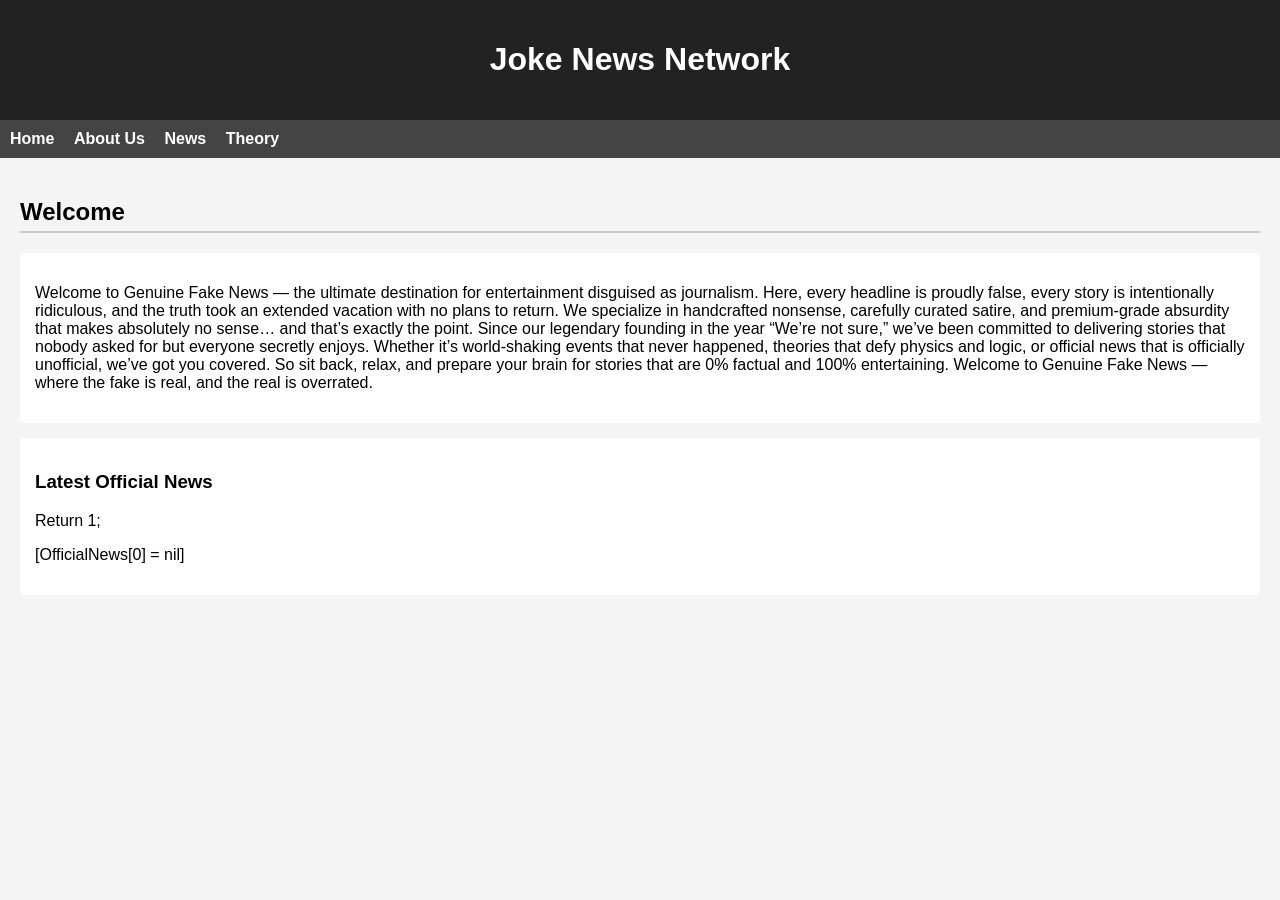
<file: index.html>
<!DOCTYPE html>
<html lang="en">
<head>
    <meta charset="UTF-8" />
    <meta name="viewport" content="width=device-width, initial-scale=1.0" />
    <title>Genuine Fake News</title>
    <link rel="stylesheet" href="style.css">
</head>
<body>

<header>
    <h1>Joke News Network</h1>
</header>

<nav>
    <a href="index.html">Home</a>
    <a href="about.html">About Us</a>
    <a href="news.html">News</a>
    <a href="theory.html">Theory</a>
</nav>

<div class="container">
    <h2>Welcome</h2>

    <div class="box">
        <p>Welcome to Genuine Fake News — the ultimate destination for entertainment disguised as journalism. Here, every headline is proudly false, every story is intentionally ridiculous, and the truth took an extended vacation with no plans to return. We specialize in handcrafted nonsense, carefully curated satire, and premium-grade absurdity that makes absolutely no sense… and that’s exactly the point.

Since our legendary founding in the year “We’re not sure,” we’ve been committed to delivering stories that nobody asked for but everyone secretly enjoys. Whether it’s world-shaking events that never happened, theories that defy physics and logic, or official news that is officially unofficial, we’ve got you covered. So sit back, relax, and prepare your brain for stories that are 0% factual and 100% entertaining. Welcome to Genuine Fake News — where the fake is real, and the real is overrated.</p>
    </div>

    <div class="box">
        <h3>Latest Official News</h3>
        <p>Return 1;</p>
        <p>[OfficialNews[0] = nil]</p>
    </div>
</div>

</body>
</html>
</file>
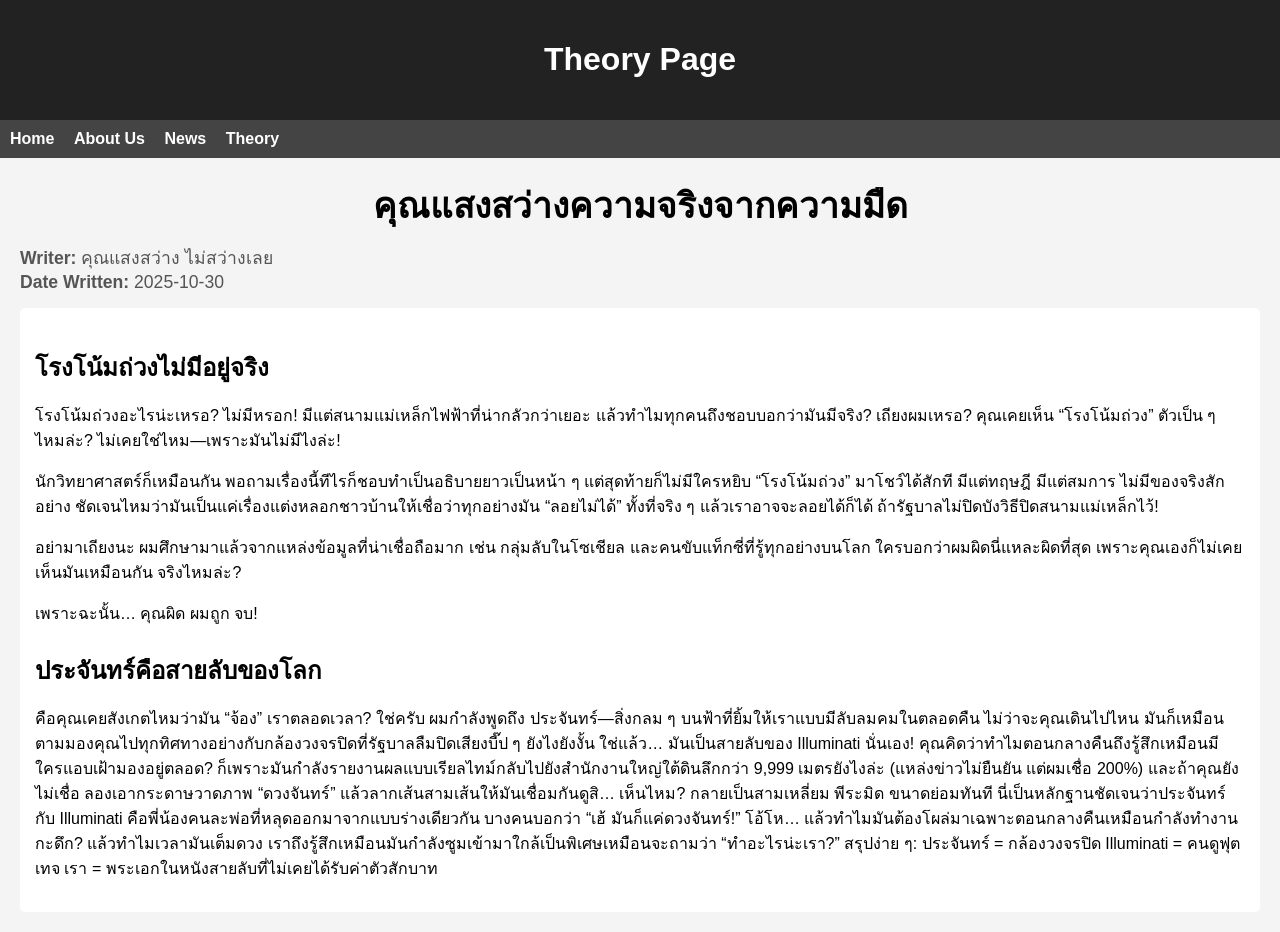
<file: theory1.html>
<!DOCTYPE html>
<html lang="en">
<head>
    <meta charset="UTF-8">
    <meta name="viewport" content="width=device-width, initial-scale=1.0">
    <title>Theory Title Here</title>
    <link rel="stylesheet" href="style.css">

    <style>
        .theory-meta {
            font-size: 1.1em;
            margin-bottom: 15px;
            color: #555;
        }
        .big-title {
            font-size: 2.2em;
            font-weight: bold;
            margin-bottom: 10px;
            text-align: center;
        }
        .section-title {
            font-size: 1.5em;
            font-weight: bold;
            margin-top: 25px;
        }
    </style>
</head>
<body>

<header>
    <h1>Theory Page</h1>
</header>

<nav>
    <a href="index.html">Home</a>
    <a href="about.html">About Us</a>
    <a href="news.html">News</a>
    <a href="theory.html">Theory</a>
</nav>

<div class="container">

    <!-- BIG TITLE -->
    <div class="big-title">คุณแสงสว่างความจริงจากความมืด</div>

    <!-- META INFO -->
    <div class="theory-meta">
        <strong>Writer:</strong> คุณแสงสว่าง ไม่สว่างเลย <br>
        <strong>Date Written:</strong> 2025-10-30
    </div>

    <div class="box">

        <!-- โรงโน้มถ่วงไม่มีอยู่จริง -->
        <div class="section-title">โรงโน้มถ่วงไม่มีอยู่จริง</div>
        <p>
       โรงโน้มถ่วงอะไรน่ะเหรอ? ไม่มีหรอก! มีแต่สนามแม่เหล็กไฟฟ้าที่น่ากลัวกว่าเยอะ แล้วทำไมทุกคนถึงชอบบอกว่ามันมีจริง? เถียงผมเหรอ? คุณเคยเห็น “โรงโน้มถ่วง” ตัวเป็น ๆ ไหมล่ะ? ไม่เคยใช่ไหม—เพราะมันไม่มีไงล่ะ!
        <p> 
นักวิทยาศาสตร์ก็เหมือนกัน พอถามเรื่องนี้ทีไรก็ชอบทำเป็นอธิบายยาวเป็นหน้า ๆ แต่สุดท้ายก็ไม่มีใครหยิบ “โรงโน้มถ่วง” มาโชว์ได้สักที มีแต่ทฤษฎี มีแต่สมการ ไม่มีของจริงสักอย่าง ชัดเจนไหมว่ามันเป็นแค่เรื่องแต่งหลอกชาวบ้านให้เชื่อว่าทุกอย่างมัน “ลอยไม่ได้” ทั้งที่จริง ๆ แล้วเราอาจจะลอยได้ก็ได้ ถ้ารัฐบาลไม่ปิดบังวิธีปิดสนามแม่เหล็กไว้! <p>
        <p>
        <p>
อย่ามาเถียงนะ ผมศึกษามาแล้วจากแหล่งข้อมูลที่น่าเชื่อถือมาก เช่น กลุ่มลับในโซเชียล และคนขับแท็กซี่ที่รู้ทุกอย่างบนโลก ใครบอกว่าผมผิดนี่แหละผิดที่สุด เพราะคุณเองก็ไม่เคยเห็นมันเหมือนกัน จริงไหมล่ะ? <p>

เพราะฉะนั้น… คุณผิด ผมถูก จบ!
        </p>

        <!-- ประจันทร์คือสายลับของโลก -->
        <div class="section-title">ประจันทร์คือสายลับของโลก</div>
        <p>
            คือคุณเคยสังเกตไหมว่ามัน “จ้อง” เราตลอดเวลา? ใช่ครับ ผมกำลังพูดถึง ประจันทร์—สิ่งกลม ๆ บนฟ้าที่ยิ้มให้เราแบบมีลับลมคมในตลอดคืน ไม่ว่าจะคุณเดินไปไหน มันก็เหมือนตามมองคุณไปทุกทิศทางอย่างกับกล้องวงจรปิดที่รัฐบาลลืมปิดเสียงบี๊ป ๆ ยังไงยังงั้น

ใช่แล้ว… มันเป็นสายลับของ Illuminati นั่นเอง!
คุณคิดว่าทำไมตอนกลางคืนถึงรู้สึกเหมือนมีใครแอบเฝ้ามองอยู่ตลอด? ก็เพราะมันกำลังรายงานผลแบบเรียลไทม์กลับไปยังสำนักงานใหญ่ใต้ดินลึกกว่า 9,999 เมตรยังไงล่ะ (แหล่งข่าวไม่ยืนยัน แต่ผมเชื่อ 200%)

และถ้าคุณยังไม่เชื่อ ลองเอากระดาษวาดภาพ “ดวงจันทร์” แล้วลากเส้นสามเส้นให้มันเชื่อมกันดูสิ… เห็นไหม? กลายเป็นสามเหลี่ยม พีระมิด ขนาดย่อมทันที นี่เป็นหลักฐานชัดเจนว่าประจันทร์กับ Illuminati คือพี่น้องคนละพ่อที่หลุดออกมาจากแบบร่างเดียวกัน

บางคนบอกว่า “เฮ้ มันก็แค่ดวงจันทร์!”
โอ้โห… แล้วทำไมมันต้องโผล่มาเฉพาะตอนกลางคืนเหมือนกำลังทำงานกะดึก? แล้วทำไมเวลามันเต็มดวง เราถึงรู้สึกเหมือนมันกำลังซูมเข้ามาใกล้เป็นพิเศษเหมือนจะถามว่า “ทำอะไรน่ะเรา?”

สรุปง่าย ๆ:
ประจันทร์ = กล้องวงจรปิด
Illuminati = คนดูฟุตเทจ
เรา = พระเอกในหนังสายลับที่ไม่เคยได้รับค่าตัวสักบาท
        </p>

    </div>

</div>

</body>
</html>
</file>
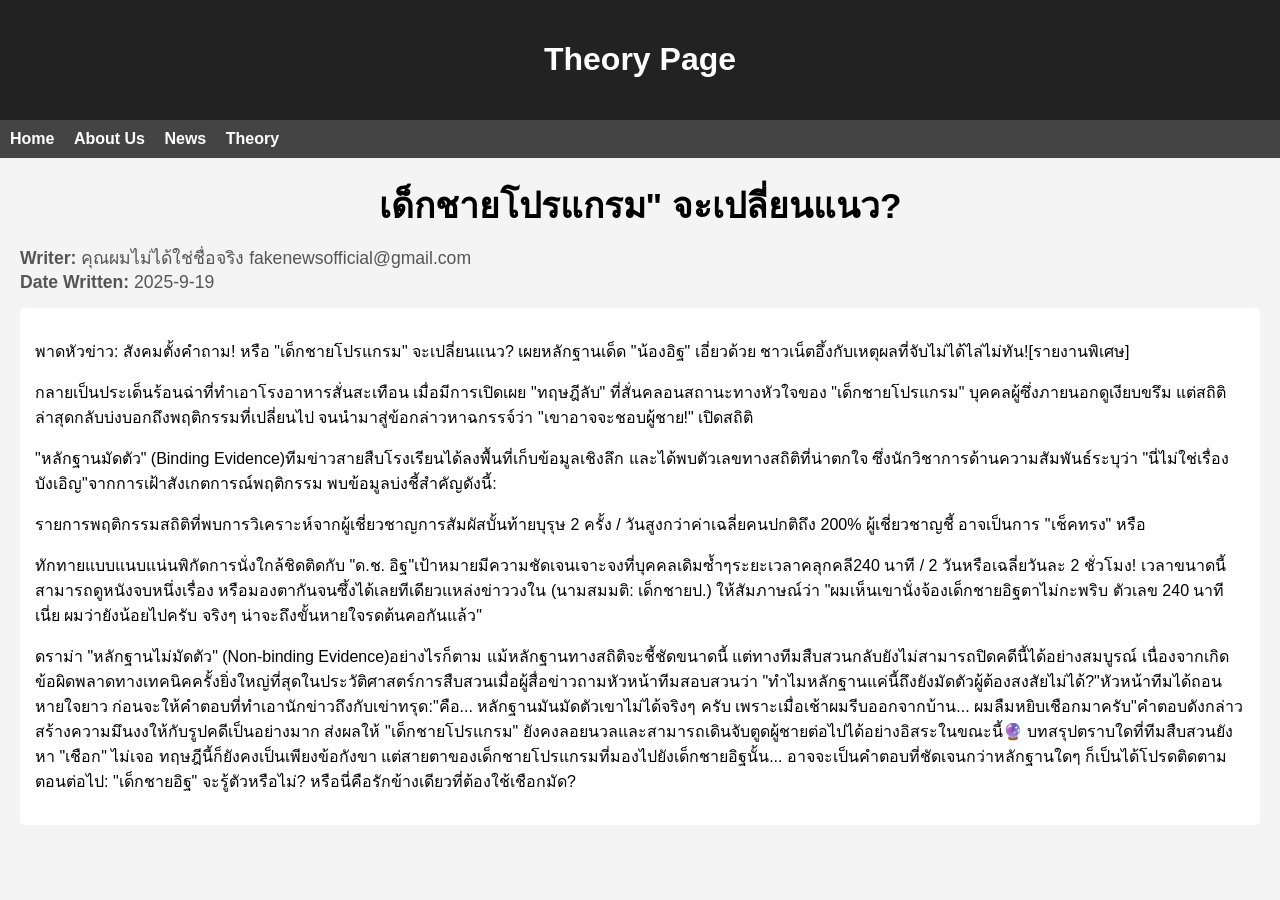
<file: theory2.html>
<!DOCTYPE html>
<html lang="en">
<head>
    <meta charset="UTF-8">
    <meta name="viewport" content="width=device-width, initial-scale=1.0">
    <title>Theory Title Here</title>
    <link rel="stylesheet" href="style.css">

    <style>
        .theory-meta {
            font-size: 1.1em;
            margin-bottom: 15px;
            color: #555;
        }
        .big-title {
            font-size: 2.2em;
            font-weight: bold;
            margin-bottom: 10px;
            text-align: center;
        }
        .section-title {
            font-size: 1.5em;
            font-weight: bold;
            margin-top: 25px;
        }
    </style>
</head>
<body>

<header>
    <h1>Theory Page</h1>
</header>

<nav>
    <a href="index.html">Home</a>
    <a href="about.html">About Us</a>
    <a href="news.html">News</a>
    <a href="theory.html">Theory</a>
</nav>

<div class="container">

    <!-- BIG TITLE -->
    <div class="big-title">เด็กชายโปรแกรม" จะเปลี่ยนแนว?</div>

    <!-- META INFO -->
    <div class="theory-meta">
        <strong>Writer:</strong> คุณผมไม่ได้ใช่ชื่อจริง fakenewsofficial@gmail.com<br>
        <strong>Date Written:</strong> 2025-9-19
    </div>

    <div class="box">

        <p>
            พาดหัวข่าว: สังคมตั้งคำถาม! หรือ "เด็กชายโปรแกรม" จะเปลี่ยนแนว? เผยหลักฐานเด็ด "น้องอิฐ" เอี่ยวด้วย ชาวเน็ตอึ้งกับเหตุผลที่จับไม่ได้ไล่ไม่ทัน![รายงานพิเศษ] 
        </p>
        <p>กลายเป็นประเด็นร้อนฉ่าที่ทำเอาโรงอาหารสั่นสะเทือน เมื่อมีการเปิดเผย "ทฤษฎีลับ" ที่สั่นคลอนสถานะทางหัวใจของ "เด็กชายโปรแกรม" บุคคลผู้ซึ่งภายนอกดูเงียบขรึม แต่สถิติล่าสุดกลับบ่งบอกถึงพฤติกรรมที่เปลี่ยนไป จนนำมาสู่ข้อกล่าวหาฉกรรจ์ว่า "เขาอาจจะชอบผู้ชาย!"
เปิดสถิติ   
        </p>
        <p>
         "หลักฐานมัดตัว" (Binding Evidence)ทีมข่าวสายสืบโรงเรียนได้ลงพื้นที่เก็บข้อมูลเชิงลึก และได้พบตัวเลขทางสถิติที่น่าตกใจ ซึ่งนักวิชาการด้านความสัมพันธ์ระบุว่า "นี่ไม่ใช่เรื่องบังเอิญ"จากการเฝ้าสังเกตการณ์พฤติกรรม พบข้อมูลบ่งชี้สำคัญดังนี้:
         </p>
         <p>
            รายการพฤติกรรมสถิติที่พบการวิเคราะห์จากผู้เชี่ยวชาญการสัมผัสบั้นท้ายบุรุษ 2 ครั้ง / วันสูงกว่าค่าเฉลี่ยคนปกติถึง 200% ผู้เชี่ยวชาญชี้ อาจเป็นการ "เช็คทรง" หรือ
         </p>
        <p>
            ทักทายแบบแนบแน่นพิกัดการนั่งใกล้ชิดติดกับ "ด.ช. อิฐ"เป้าหมายมีความชัดเจนเจาะจงที่บุคคลเดิมซ้ำๆระยะเวลาคลุกคลี240 นาที / 2 วันหรือเฉลี่ยวันละ 2 ชั่วโมง! เวลาขนาดนี้สามารถดูหนังจบหนึ่งเรื่อง หรือมองตากันจนซึ้งได้เลยทีเดียวแหล่งข่าววงใน (นามสมมติ: เด็กชายป.) ให้สัมภาษณ์ว่า "ผมเห็นเขานั่งจ้องเด็กชายอิฐตาไม่กะพริบ ตัวเลข 240 นาทีเนี่ย ผมว่ายังน้อยไปครับ จริงๆ น่าจะถึงขั้นหายใจรดต้นคอกันแล้ว"
        </p>
        <p>
            ดราม่า "หลักฐานไม่มัดตัว" (Non-binding Evidence)อย่างไรก็ตาม แม้หลักฐานทางสถิติจะชี้ชัดขนาดนี้ แต่ทางทีมสืบสวนกลับยังไม่สามารถปิดคดีนี้ได้อย่างสมบูรณ์ เนื่องจากเกิดข้อผิดพลาดทางเทคนิคครั้งยิ่งใหญ่ที่สุดในประวัติศาสตร์การสืบสวนเมื่อผู้สื่อข่าวถามหัวหน้าทีมสอบสวนว่า "ทำไมหลักฐานแค่นี้ถึงยังมัดตัวผู้ต้องสงสัยไม่ได้?"หัวหน้าทีมได้ถอนหายใจยาว ก่อนจะให้คำตอบที่ทำเอานักข่าวถึงกับเข่าทรุด:"คือ... หลักฐานมันมัดตัวเขาไม่ได้จริงๆ ครับ เพราะเมื่อเช้าผมรีบออกจากบ้าน... ผมลืมหยิบเชือกมาครับ"คำตอบดังกล่าวสร้างความมึนงงให้กับรูปคดีเป็นอย่างมาก ส่งผลให้ "เด็กชายโปรแกรม" ยังคงลอยนวลและสามารถเดินจับตูดผู้ชายต่อไปได้อย่างอิสระในขณะนี้🔮 บทสรุปตราบใดที่ทีมสืบสวนยังหา "เชือก" ไม่เจอ ทฤษฎีนี้ก็ยังคงเป็นเพียงข้อกังขา แต่สายตาของเด็กชายโปรแกรมที่มองไปยังเด็กชายอิฐนั้น... อาจจะเป็นคำตอบที่ชัดเจนกว่าหลักฐานใดๆ ก็เป็นได้โปรดติดตามตอนต่อไป: "เด็กชายอิฐ" จะรู้ตัวหรือไม่? หรือนี่คือรักข้างเดียวที่ต้องใช้เชือกมัด?
        </p>

    </div>

</div>

</body>
</html>
</file>
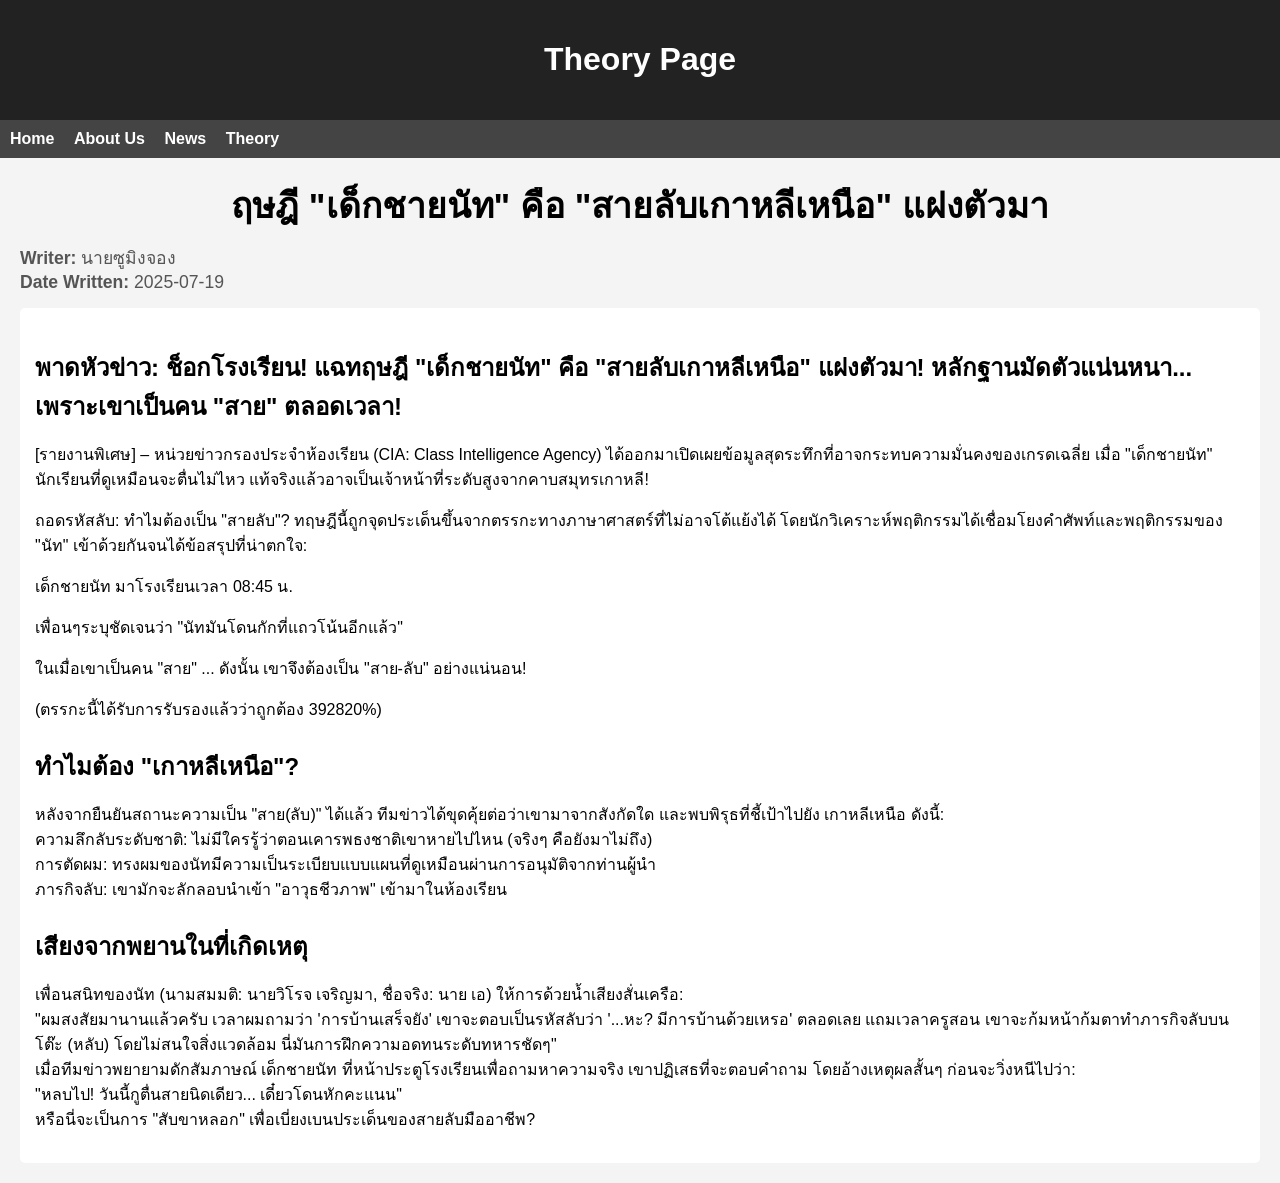
<file: theory3.html>
<!DOCTYPE html>
<html lang="en">
<head>
    <meta charset="UTF-8">
    <meta name="viewport" content="width=device-width, initial-scale=1.0">
    <title>Theory Title Here</title>
    <link rel="stylesheet" href="style.css">

    <style>
        .theory-meta {
            font-size: 1.1em;
            margin-bottom: 15px;
            color: #555;
        }
        .big-title {
            font-size: 2.2em;
            font-weight: bold;
            margin-bottom: 10px;
            text-align: center;
        }
        .section-title {
            font-size: 1.5em;
            font-weight: bold;
            margin-top: 25px;
        }
    </style>
</head>
<body>

<header>
    <h1>Theory Page</h1>
</header>

<nav>
    <a href="index.html">Home</a>
    <a href="about.html">About Us</a>
    <a href="news.html">News</a>
    <a href="theory.html">Theory</a>
</nav>

<div class="container">

    <!-- BIG TITLE -->
    <div class="big-title">ฤษฎี "เด็กชายนัท" คือ "สายลับเกาหลีเหนือ" แฝงตัวมา</div>

    <!-- META INFO -->
    <div class="theory-meta">
        <strong>Writer:</strong> นายซูมิงจอง <br>
        <strong>Date Written:</strong> 2025-07-19
    </div>

    <div class="box">

        <!-- PARAGRAPH 1 -->
        <div class="section-title">พาดหัวข่าว: ช็อกโรงเรียน! แฉทฤษฎี "เด็กชายนัท" คือ "สายลับเกาหลีเหนือ" แฝงตัวมา! หลักฐานมัดตัวแน่นหนา... เพราะเขาเป็นคน "สาย" ตลอดเวลา!</div>
        <p>
            [รายงานพิเศษ] – หน่วยข่าวกรองประจำห้องเรียน (CIA: Class Intelligence Agency) ได้ออกมาเปิดเผยข้อมูลสุดระทึกที่อาจกระทบความมั่นคงของเกรดเฉลี่ย เมื่อ "เด็กชายนัท" นักเรียนที่ดูเหมือนจะตื่นไม่ไหว แท้จริงแล้วอาจเป็นเจ้าหน้าที่ระดับสูงจากคาบสมุทรเกาหลี!
        </p>
        <p>
            ถอดรหัสลับ: ทำไมต้องเป็น "สายลับ"?
ทฤษฎีนี้ถูกจุดประเด็นขึ้นจากตรรกะทางภาษาศาสตร์ที่ไม่อาจโต้แย้งได้ โดยนักวิเคราะห์พฤติกรรมได้เชื่อมโยงคำศัพท์และพฤติกรรมของ "นัท" เข้าด้วยกันจนได้ข้อสรุปที่น่าตกใจ:
        </p>
        <p>
            เด็กชายนัท มาโรงเรียนเวลา 08:45 น.
        </p>
        <p>
            เพื่อนๆระบุชัดเจนว่า "นัทมันโดนกักที่แถวโน้นอีกแล้ว"
        </p>
        <p>
            ในเมื่อเขาเป็นคน "สาย" ... ดังนั้น เขาจึงต้องเป็น "สาย-ลับ" อย่างแน่นอน!
        </p>
        <p>
            (ตรรกะนี้ได้รับการรับรองแล้วว่าถูกต้อง 392820%)
        </p>


        <!-- PARAGRAPH 2 -->
        <div class="section-title">ทำไมต้อง "เกาหลีเหนือ"?</div>
        <p>
        หลังจากยืนยันสถานะความเป็น "สาย(ลับ)" ได้แล้ว ทีมข่าวได้ขุดคุ้ยต่อว่าเขามาจากสังกัดใด และพบพิรุธที่ชี้เป้าไปยัง เกาหลีเหนือ ดังนี้: <br>

        ความลึกลับระดับชาติ: ไม่มีใครรู้ว่าตอนเคารพธงชาติเขาหายไปไหน (จริงๆ คือยังมาไม่ถึง) <br>

        การตัดผม: ทรงผมของนัทมีความเป็นระเบียบแบบแผนที่ดูเหมือนผ่านการอนุมัติจากท่านผู้นำ <br>

        ภารกิจลับ: เขามักจะลักลอบนำเข้า "อาวุธชีวภาพ" เข้ามาในห้องเรียน <br>
        </p>

        <div class="section-title">เสียงจากพยานในที่เกิดเหตุ</div>
        <p>
            เพื่อนสนิทของนัท (นามสมมติ: นายวิโรจ เจริญมา, ชื่อจริง: นาย เอ) ให้การด้วยน้ำเสียงสั่นเครือ: <br>

"ผมสงสัยมานานแล้วครับ เวลาผมถามว่า 'การบ้านเสร็จยัง' เขาจะตอบเป็นรหัสลับว่า '...หะ? มีการบ้านด้วยเหรอ' ตลอดเลย แถมเวลาครูสอน เขาจะก้มหน้าก้มตาทำภารกิจลับบนโต๊ะ (หลับ) โดยไม่สนใจสิ่งแวดล้อม นี่มันการฝึกความอดทนระดับทหารชัดๆ" <br>

เมื่อทีมข่าวพยายามดักสัมภาษณ์ เด็กชายนัท ที่หน้าประตูโรงเรียนเพื่อถามหาความจริง เขาปฏิเสธที่จะตอบคำถาม โดยอ้างเหตุผลสั้นๆ ก่อนจะวิ่งหนีไปว่า: <br>

"หลบไป! วันนี้กูตื่นสายนิดเดียว... เดี๋ยวโดนหักคะแนน" <br>

หรือนี่จะเป็นการ "สับขาหลอก" เพื่อเบี่ยงเบนประเด็นของสายลับมืออาชีพ? <br>
        </p>

    </div>

</div>

</body>
</html>
</file>
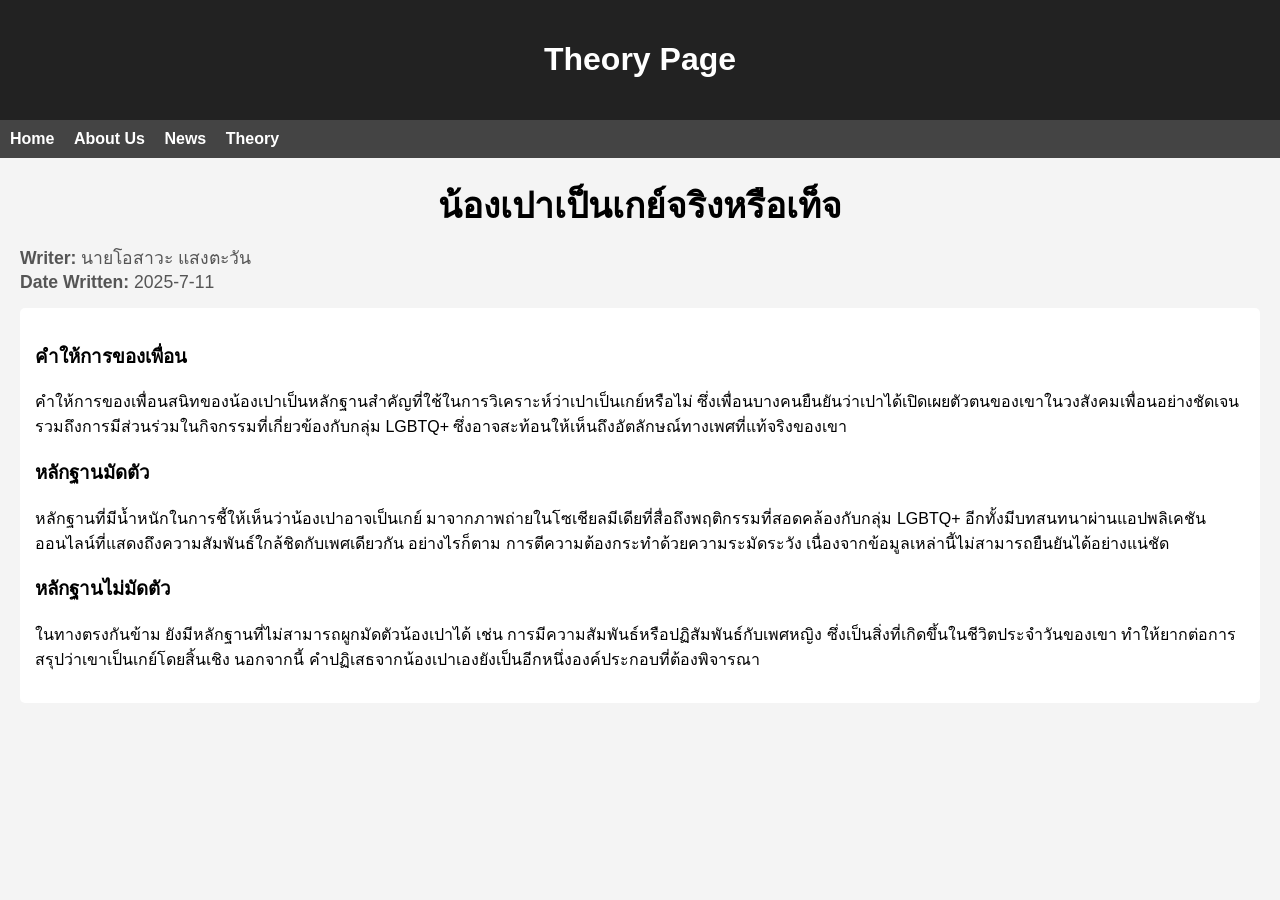
<file: theory4.html>
<!DOCTYPE html>
<html lang="en">
<head>
    <meta charset="UTF-8">
    <meta name="viewport" content="width=device-width, initial-scale=1.0">
    <title>Theory Title Here</title>
    <link rel="stylesheet" href="style.css">

    <style>
        .theory-meta {
            font-size: 1.1em;
            margin-bottom: 15px;
            color: #555;
        }
        .big-title {
            font-size: 2.2em;
            font-weight: bold;
            margin-bottom: 10px;
            text-align: center;
        }
        .section-title {
            font-size: 1.5em;
            font-weight: bold;
            margin-top: 25px;
        }
    </style>
</head>
<body>

<header>
    <h1>Theory Page</h1>
</header>

<nav>
    <a href="index.html">Home</a>
    <a href="about.html">About Us</a>
    <a href="news.html">News</a>
    <a href="theory.html">Theory</a>
</nav>

<div class="container">

    <!-- BIG TITLE -->
    <div class="big-title">น้องเปาเป็นเกย์จริงหรือเท็จ</div>

    <!-- META INFO -->
    <div class="theory-meta">
        <strong>Writer:</strong> นายโอสาวะ แสงตะวัน <br>
        <strong>Date Written:</strong> 2025-7-11
    </div>

    <div class="box">

         <h3>คำให้การของเพื่อน</h3>
        <p>คำให้การของเพื่อนสนิทของน้องเปาเป็นหลักฐานสำคัญที่ใช้ในการวิเคราะห์ว่าเปาเป็นเกย์หรือไม่ ซึ่งเพื่อนบางคนยืนยันว่าเปาได้เปิดเผยตัวตนของเขาในวงสังคมเพื่อนอย่างชัดเจน รวมถึงการมีส่วนร่วมในกิจกรรมที่เกี่ยวข้องกับกลุ่ม LGBTQ+ ซึ่งอาจสะท้อนให้เห็นถึงอัตลักษณ์ทางเพศที่แท้จริงของเขา</p>

        <h3>หลักฐานมัดตัว</h3>
        <p>หลักฐานที่มีน้ำหนักในการชี้ให้เห็นว่าน้องเปาอาจเป็นเกย์ มาจากภาพถ่ายในโซเชียลมีเดียที่สื่อถึงพฤติกรรมที่สอดคล้องกับกลุ่ม LGBTQ+ อีกทั้งมีบทสนทนาผ่านแอปพลิเคชันออนไลน์ที่แสดงถึงความสัมพันธ์ใกล้ชิดกับเพศเดียวกัน อย่างไรก็ตาม การตีความต้องกระทำด้วยความระมัดระวัง เนื่องจากข้อมูลเหล่านี้ไม่สามารถยืนยันได้อย่างแน่ชัด</p>

        <h3>หลักฐานไม่มัดตัว</h3>
        <p>ในทางตรงกันข้าม ยังมีหลักฐานที่ไม่สามารถผูกมัดตัวน้องเปาได้ เช่น การมีความสัมพันธ์หรือปฏิสัมพันธ์กับเพศหญิง ซึ่งเป็นสิ่งที่เกิดขึ้นในชีวิตประจำวันของเขา ทำให้ยากต่อการสรุปว่าเขาเป็นเกย์โดยสิ้นเชิง นอกจากนี้ คำปฏิเสธจากน้องเปาเองยังเป็นอีกหนึ่งองค์ประกอบที่ต้องพิจารณา</p>


    </div>

</div>

</body>
</html>
</file>
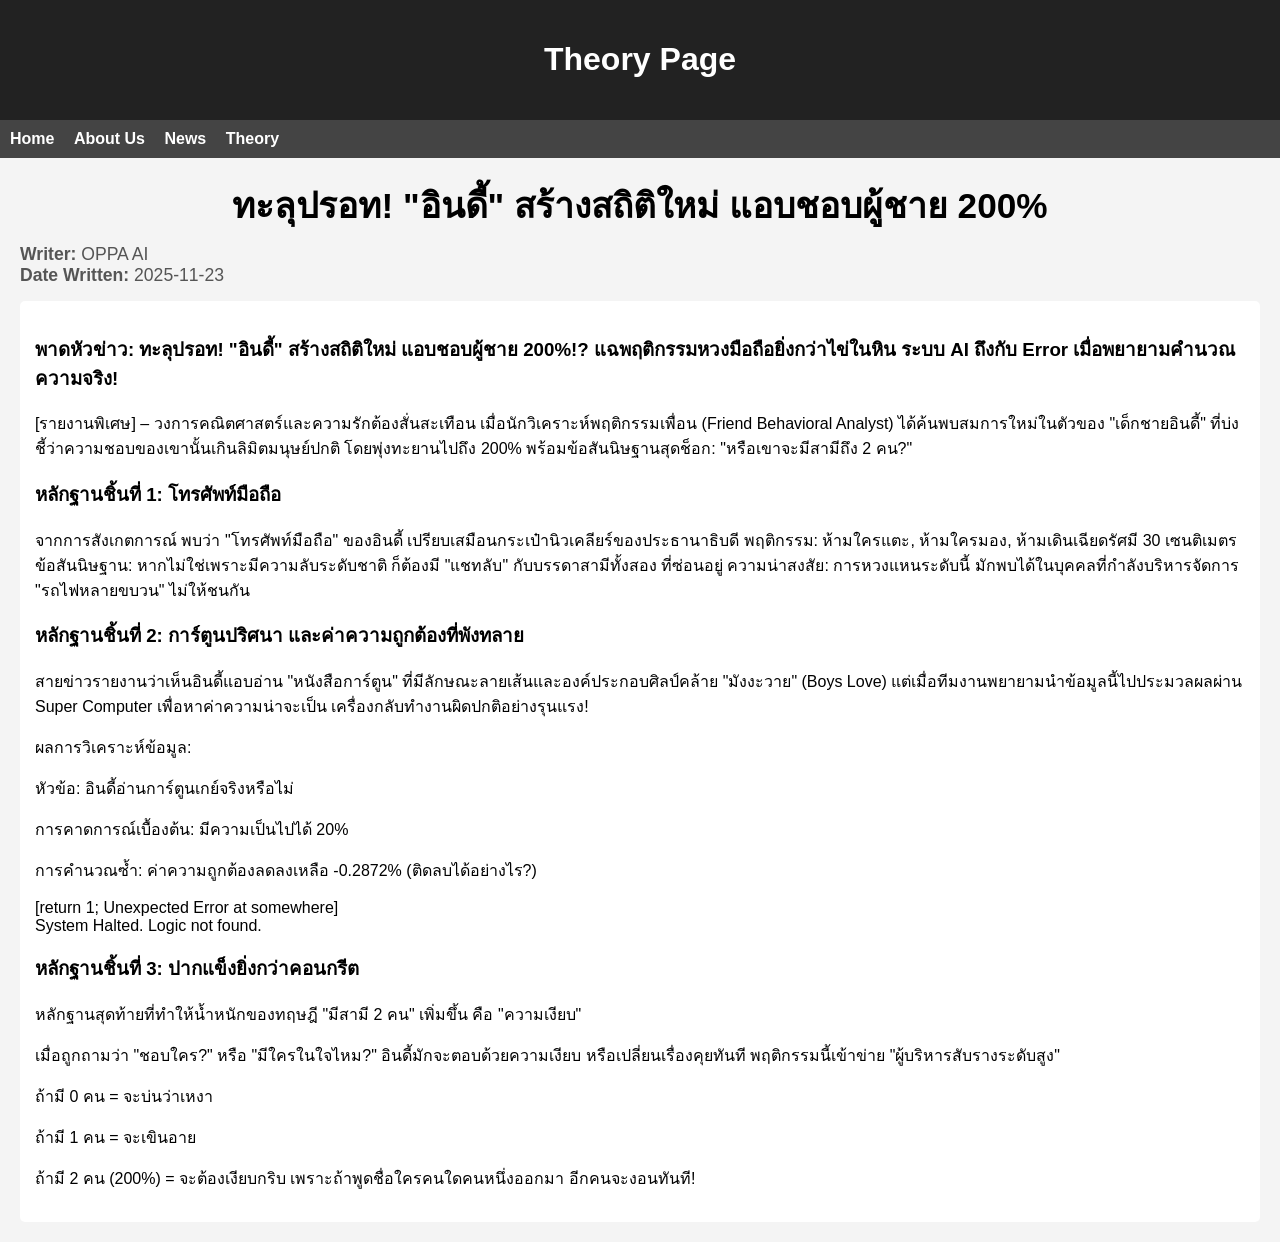
<file: theory5.html>
<!DOCTYPE html>
<html lang="en">
<head>
    <meta charset="UTF-8">
    <meta name="viewport" content="width=device-width, initial-scale=1.0">
    <title>Theory Title Here</title>
    <link rel="stylesheet" href="style.css">

    <style>
        .theory-meta {
            font-size: 1.1em;
            margin-bottom: 15px;
            color: #555;
        }
        .big-title {
            font-size: 2.2em;
            font-weight: bold;
            margin-bottom: 10px;
            text-align: center;
        }
        .section-title {
            font-size: 1.5em;
            font-weight: bold;
            margin-top: 25px;
        }
    </style>
</head>
<body>

<header>
    <h1>Theory Page</h1>
</header>

<nav>
    <a href="index.html">Home</a>
    <a href="about.html">About Us</a>
    <a href="news.html">News</a>
    <a href="theory.html">Theory</a>
</nav>

<div class="container">

    <!-- BIG TITLE -->
    <div class="big-title">ทะลุปรอท! "อินดี้" สร้างสถิติใหม่ แอบชอบผู้ชาย 200%</div>

    <!-- META INFO -->
    <div class="theory-meta">
        <strong>Writer:</strong> OPPA AI <br>
        <strong>Date Written:</strong> 2025-11-23
    </div>

    <div class="box">

        <h3>พาดหัวข่าว: ทะลุปรอท! "อินดี้" สร้างสถิติใหม่ แอบชอบผู้ชาย 200%!? แฉพฤติกรรมหวงมือถือยิ่งกว่าไข่ในหิน ระบบ AI ถึงกับ Error เมื่อพยายามคำนวณความจริง!</h3>
        <p>[รายงานพิเศษ] – วงการคณิตศาสตร์และความรักต้องสั่นสะเทือน เมื่อนักวิเคราะห์พฤติกรรมเพื่อน (Friend Behavioral Analyst) ได้ค้นพบสมการใหม่ในตัวของ "เด็กชายอินดี้" ที่บ่งชี้ว่าความชอบของเขานั้นเกินลิมิตมนุษย์ปกติ โดยพุ่งทะยานไปถึง 200% พร้อมข้อสันนิษฐานสุดช็อก: "หรือเขาจะมีสามีถึง 2 คน?"</p>

        <h3>หลักฐานชิ้นที่ 1: โทรศัพท์มือถือ</h3>
        <p>จากการสังเกตการณ์ พบว่า "โทรศัพท์มือถือ" ของอินดี้ เปรียบเสมือนกระเป๋านิวเคลียร์ของประธานาธิบดี

พฤติกรรม: ห้ามใครแตะ, ห้ามใครมอง, ห้ามเดินเฉียดรัศมี 30 เซนติเมตร

ข้อสันนิษฐาน: หากไม่ใช่เพราะมีความลับระดับชาติ ก็ต้องมี "แชทลับ" กับบรรดาสามีทั้งสอง ที่ซ่อนอยู่

ความน่าสงสัย: การหวงแหนระดับนี้ มักพบได้ในบุคคลที่กำลังบริหารจัดการ "รถไฟหลายขบวน" ไม่ให้ชนกัน</p>

        <h3>หลักฐานชิ้นที่ 2: การ์ตูนปริศนา และค่าความถูกต้องที่พังทลาย</h3>
        <p>สายข่าวรายงานว่าเห็นอินดี้แอบอ่าน "หนังสือการ์ตูน" ที่มีลักษณะลายเส้นและองค์ประกอบศิลป์คล้าย "มังงะวาย" (Boys Love) แต่เมื่อทีมงานพยายามนำข้อมูลนี้ไปประมวลผลผ่าน Super Computer เพื่อหาค่าความน่าจะเป็น เครื่องกลับทำงานผิดปกติอย่างรุนแรง!</p>
        <p>ผลการวิเคราะห์ข้อมูล:</p>
        <p>       หัวข้อ: อินดี้อ่านการ์ตูนเกย์จริงหรือไม่</p>
        <p>             การคาดการณ์เบื้องต้น: มีความเป็นไปได้ 20%</p>
        <p>             การคำนวณซ้ำ: ค่าความถูกต้องลดลงเหลือ -0.2872% (ติดลบได้อย่างไร?)</p>
        <p>[return 1; Unexpected Error at somewhere] <br>
System Halted. Logic not found.</p>

        <h3>หลักฐานชิ้นที่ 3: ปากแข็งยิ่งกว่าคอนกรีต</h3>
        <p>หลักฐานสุดท้ายที่ทำให้น้ำหนักของทฤษฎี "มีสามี 2 คน" เพิ่มขึ้น คือ "ความเงียบ"</p>
        <p>เมื่อถูกถามว่า "ชอบใคร?" หรือ "มีใครในใจไหม?" อินดี้มักจะตอบด้วยความเงียบ หรือเปลี่ยนเรื่องคุยทันที พฤติกรรมนี้เข้าข่าย "ผู้บริหารสับรางระดับสูง"</p>
        <p>     ถ้ามี 0 คน = จะบ่นว่าเหงา</p>
        <p>     ถ้ามี 1 คน = จะเขินอาย</p>
        <p>     ถ้ามี 2 คน (200%) = จะต้องเงียบกริบ เพราะถ้าพูดชื่อใครคนใดคนหนึ่งออกมา อีกคนจะงอนทันที!</p>


    </div>

</div>

</body>
</html>
</file>
<file: style.css>
body {
    margin: 0;
    font-family: Arial, sans-serif;
    background: #f4f4f4;
}

header {
    background: #222;
    color: white;
    padding: 20px;
    text-align: center;
}

nav {
    background: #444;
    padding: 10px;
}

nav a {
    color: #fff;
    margin-right: 15px;
    text-decoration: none;
    font-weight: bold;
}

.container {
    padding: 20px;
}

h2 {
    border-bottom: 2px solid #ccc;
    padding-bottom: 5px;
}

.box {
    background: #fff;
    padding: 15px;
    margin-top: 15px;
    border-radius: 5px;
}

.topic-list a {
    display: block;
    padding: 10px;
    margin: 8px 0;
    background: #e6e6e6;
    border-radius: 5px;
    text-decoration: none;
    color: #333;
    font-weight: bold;
}

.topic-list a:hover {
    background: #d2d2d2;
}
</file>
